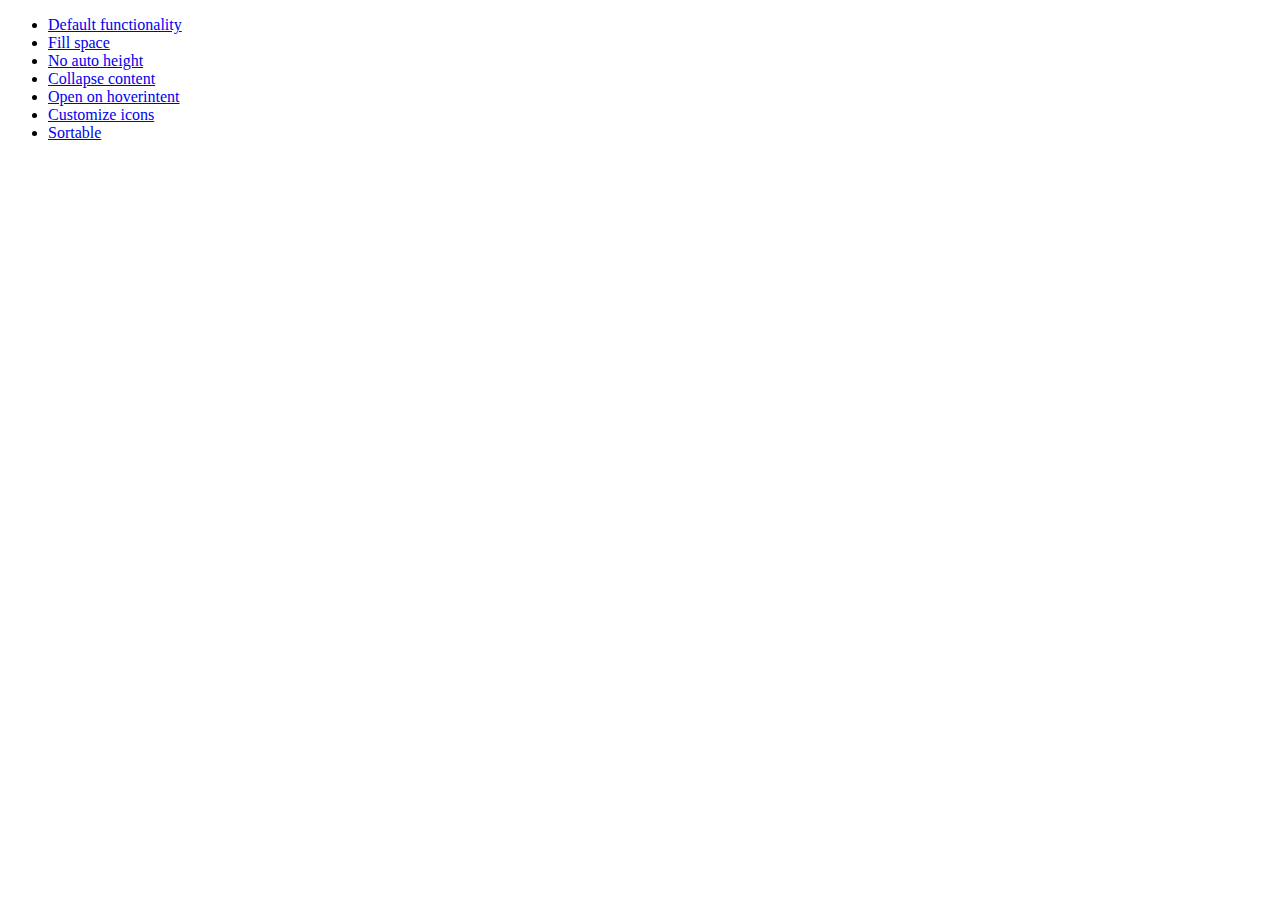
<file: style/jquery-ui-1.10.3.custom/development-bundle/demos/accordion/index.html>
<!doctype html>
<html lang="en">
<head>
	<meta charset="utf-8">
	<title>jQuery UI Accordion Demos</title>
</head>
<body>

<ul>
	<li><a href="default.html">Default functionality</a></li>
	<li><a href="fillspace.html">Fill space</a></li>
	<li><a href="no-auto-height.html">No auto height</a></li>
	<li><a href="collapsible.html">Collapse content</a></li>
	<li><a href="hoverintent.html">Open on hoverintent</a></li>
	<li><a href="custom-icons.html">Customize icons</a></li>
	<li><a href="sortable.html">Sortable</a></li>
</ul>

</body>
</html>
</file>
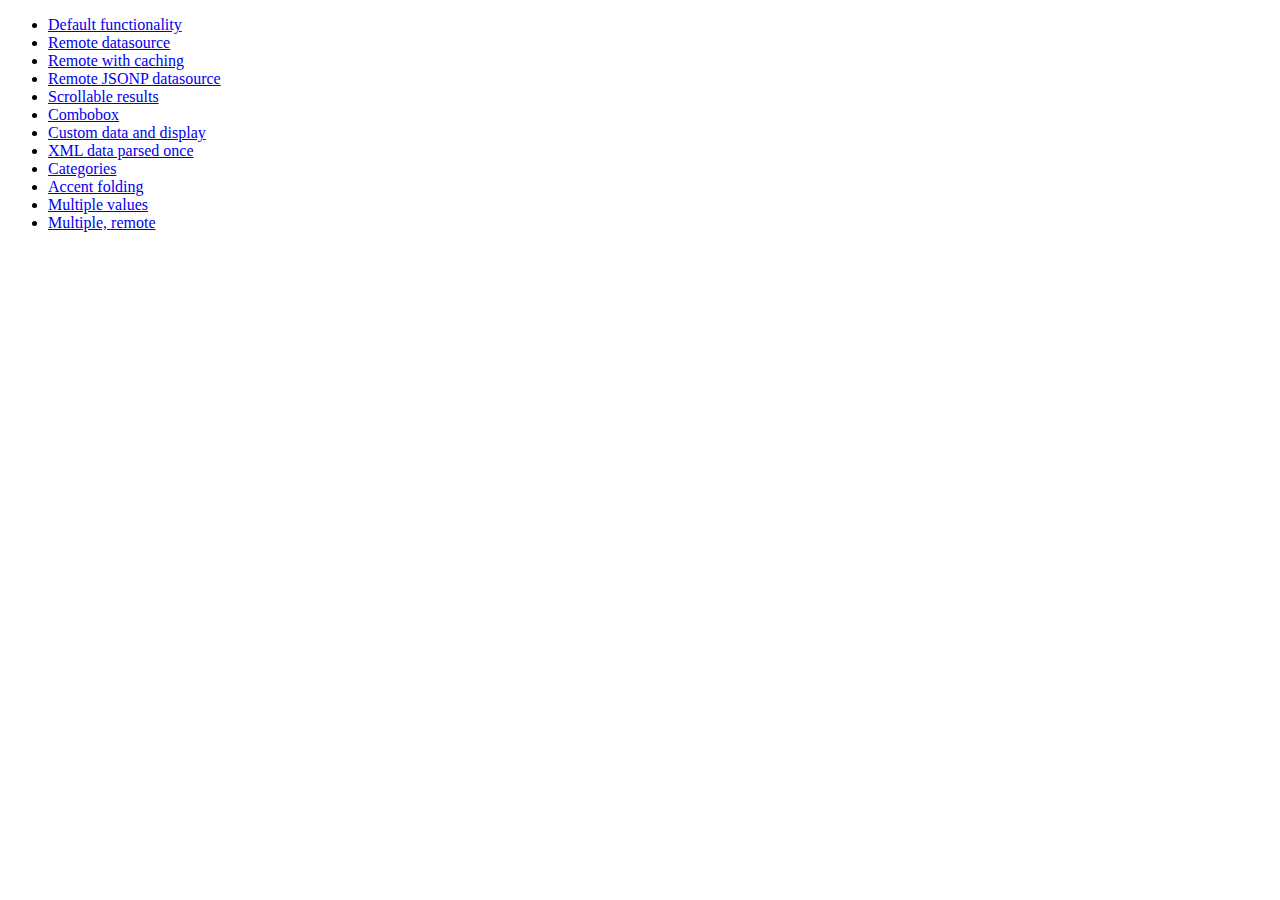
<file: style/jquery-ui-1.10.3.custom/development-bundle/demos/autocomplete/index.html>
<!doctype html>
<html lang="en">
<head>
	<meta charset="utf-8">
	<title>jQuery UI Autocomplete Demos</title>
</head>
<body>

<ul>
	<li><a href="default.html">Default functionality</a></li>
	<li><a href="remote.html">Remote datasource</a></li>
	<li><a href="remote-with-cache.html">Remote with caching</a></li>
	<li><a href="remote-jsonp.html">Remote JSONP datasource</a></li>
	<li><a href="maxheight.html">Scrollable results</a></li>
	<li><a href="combobox.html">Combobox</a></li>
	<li><a href="custom-data.html">Custom data and display</a></li>
	<li><a href="xml.html">XML data parsed once</a></li>
	<li><a href="categories.html">Categories</a></li>
	<li><a href="folding.html">Accent folding</a></li>
	<li><a href="multiple.html">Multiple values</a></li>
	<li><a href="multiple-remote.html">Multiple, remote</a></li>
</ul>

</body>
</html>
</file>
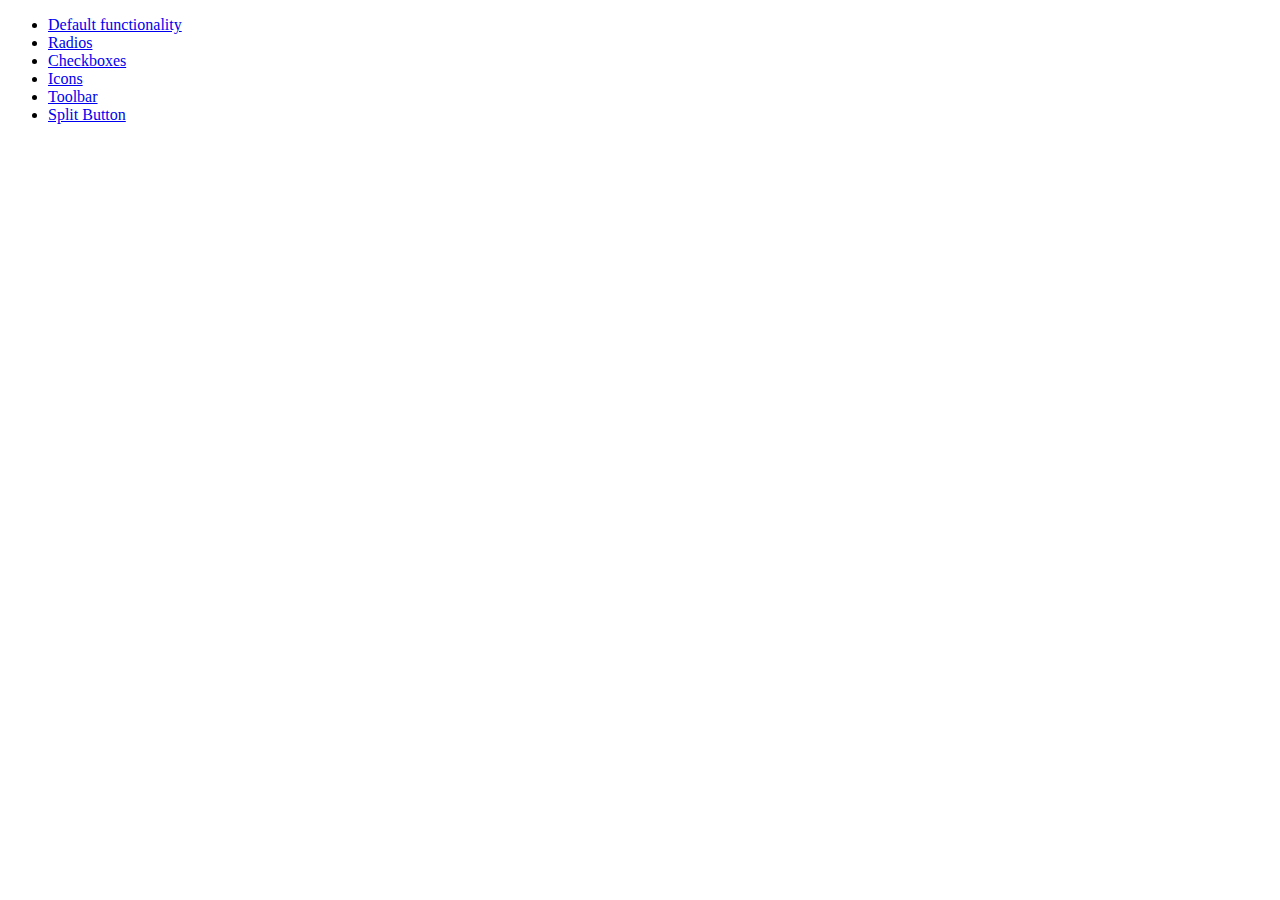
<file: style/jquery-ui-1.10.3.custom/development-bundle/demos/button/index.html>
<!doctype html>
<html lang="en">
<head>
	<meta charset="utf-8">
	<title>jQuery UI Button Demos</title>
</head>
<body>

<ul>
	<li><a href="default.html">Default functionality</a></li>
	<li><a href="radio.html">Radios</a></li>
	<li><a href="checkbox.html">Checkboxes</a></li>
	<li><a href="icons.html">Icons</a></li>
	<li><a href="toolbar.html">Toolbar</a></li>
	<li><a href="splitbutton.html">Split Button</a></li>
</ul>

</body>
</html>
</file>
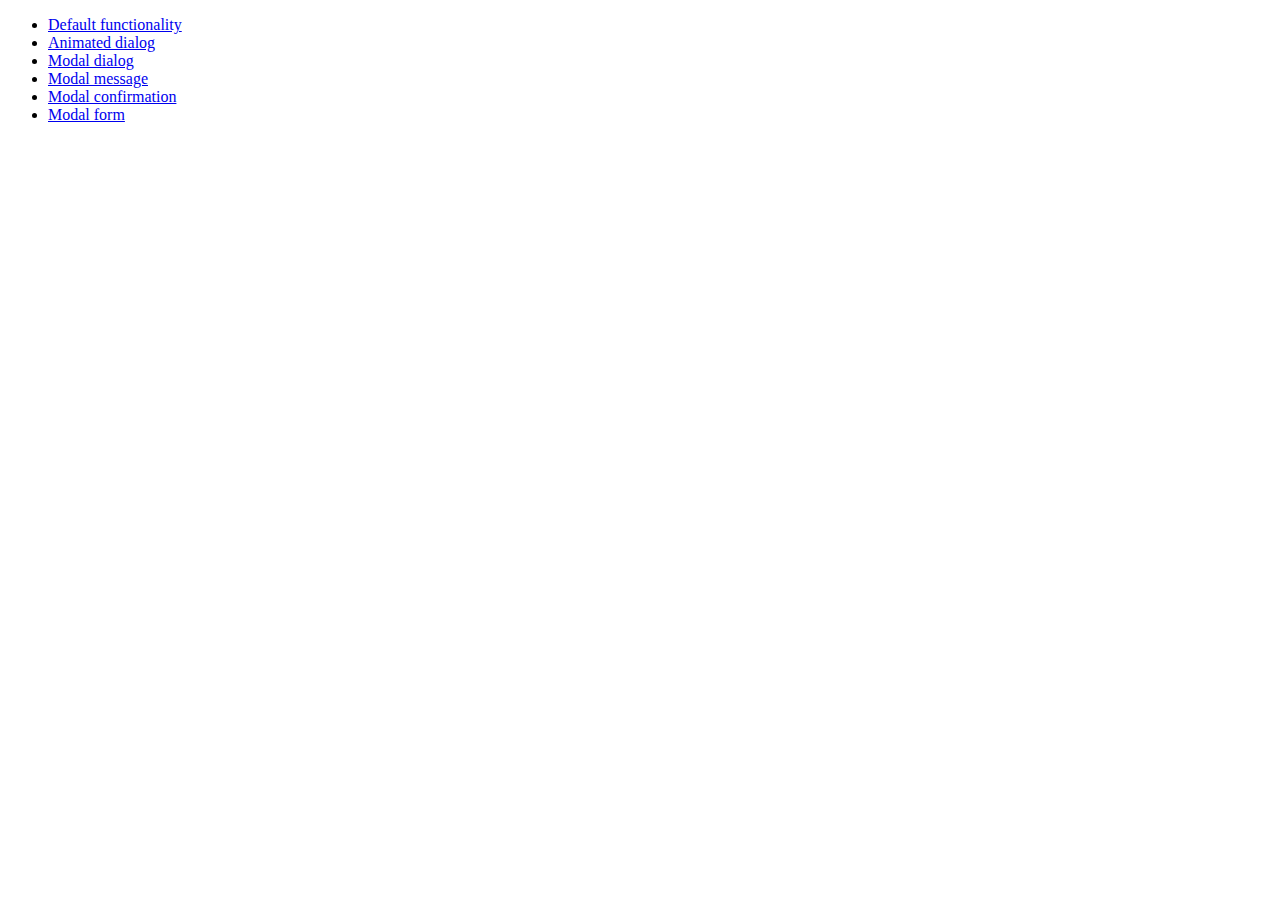
<file: style/jquery-ui-1.10.3.custom/development-bundle/demos/dialog/index.html>
<!doctype html>
<html lang="en">
<head>
	<meta charset="utf-8">
	<title>jQuery UI Dialog Demos</title>
</head>
<body>

<ul>
	<li><a href="default.html">Default functionality</a></li>
	<li><a href="animated.html">Animated dialog</a></li>
	<li><a href="modal.html">Modal dialog</a></li>
	<li><a href="modal-message.html">Modal message</a></li>
	<li><a href="modal-confirmation.html">Modal confirmation</a></li>
	<li><a href="modal-form.html">Modal form</a></li>
</ul>

</body>
</html>
</file>
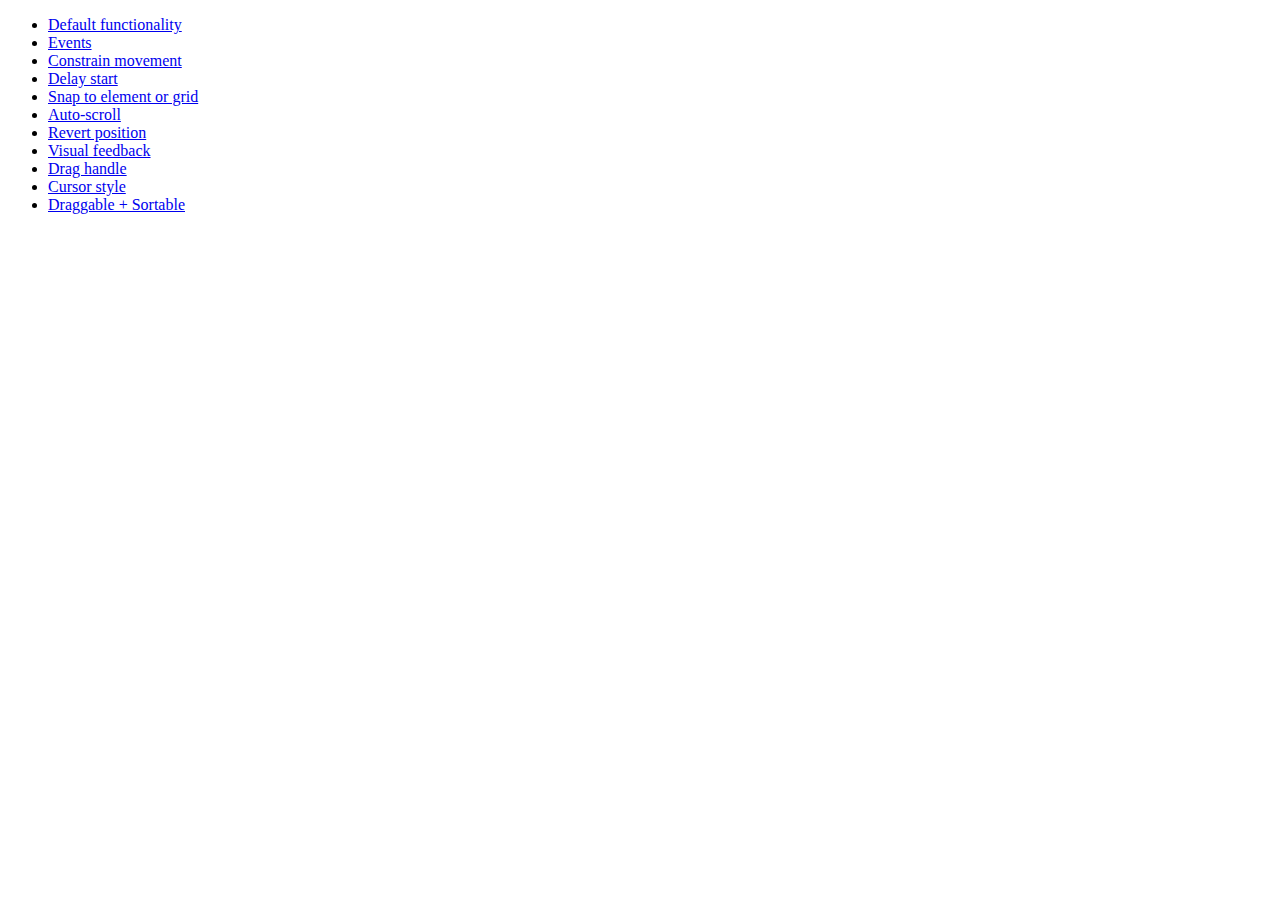
<file: style/jquery-ui-1.10.3.custom/development-bundle/demos/draggable/index.html>
<!doctype html>
<html lang="en">
<head>
	<meta charset="utf-8">
	<title>jQuery UI Draggable Demos</title>
</head>
<body>

<ul>
	<li><a href="default.html">Default functionality</a></li>
	<li><a href="events.html">Events</a></li>
	<li><a href="constrain-movement.html">Constrain movement</a></li>
	<li><a href="delay-start.html">Delay start</a></li>
	<li><a href="snap-to.html">Snap to element or grid</a></li>
	<li><a href="scroll.html">Auto-scroll</a></li>
	<li><a href="revert.html">Revert position</a></li>
	<li><a href="visual-feedback.html">Visual feedback</a></li>
	<li><a href="handle.html">Drag handle</a></li>
	<li><a href="cursor-style.html">Cursor style</a></li>
	<li><a href="sortable.html">Draggable + Sortable</a></li>
</ul>

</body>
</html>
</file>
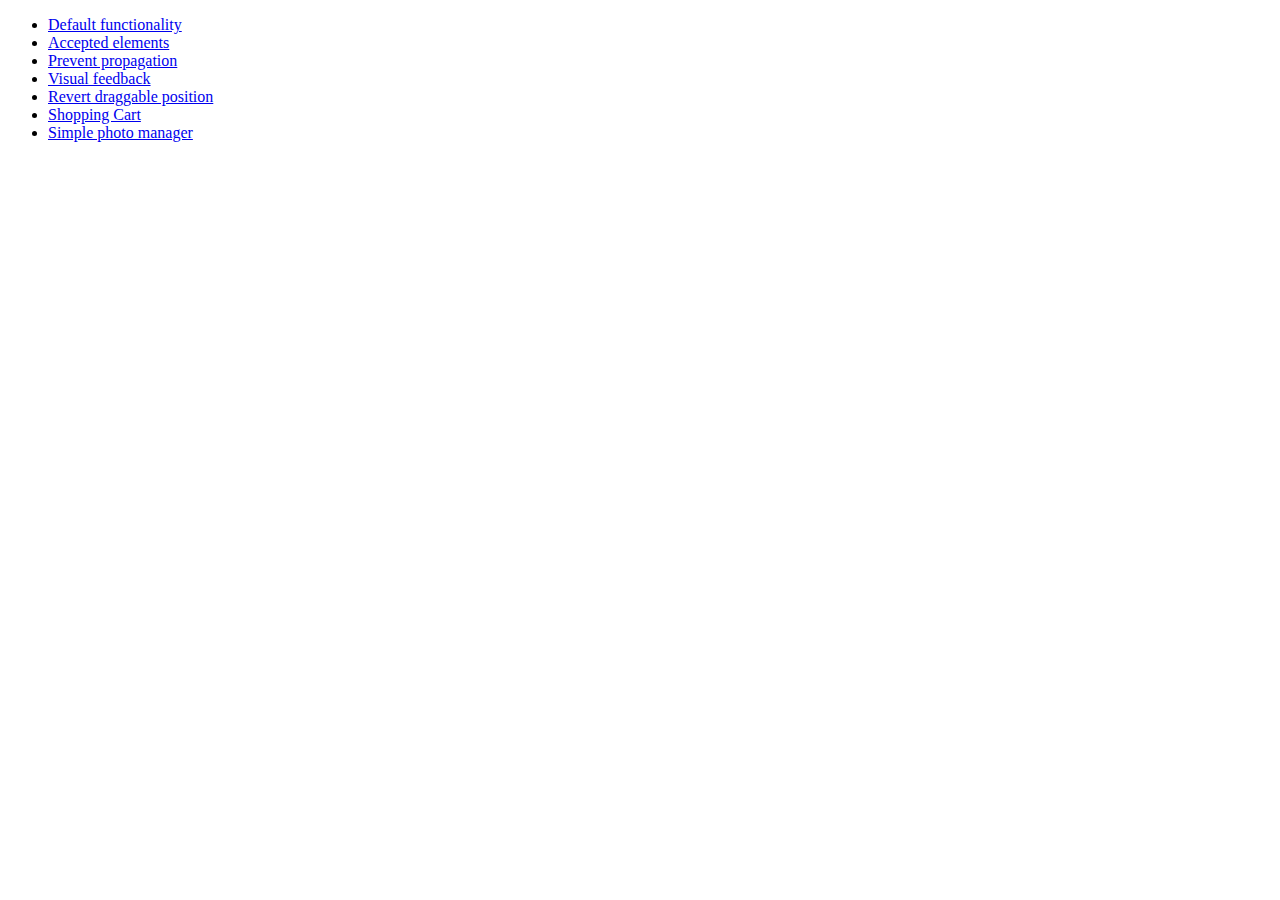
<file: style/jquery-ui-1.10.3.custom/development-bundle/demos/droppable/index.html>
<!doctype html>
<html lang="en">
<head>
	<meta charset="utf-8">
	<title>jQuery UI Droppable Demos</title>
</head>
<body>

<ul>
	<li><a href="default.html">Default functionality</a></li>
	<li><a href="accepted-elements.html">Accepted elements</a></li>
	<li><a href="propagation.html">Prevent propagation</a></li>
	<li><a href="visual-feedback.html">Visual feedback</a></li>
	<li><a href="revert.html">Revert draggable position</a></li>
	<li><a href="shopping-cart.html">Shopping Cart</a></li>
	<li><a href="photo-manager.html">Simple photo manager</a></li>
</ul>

</body>
</html>
</file>
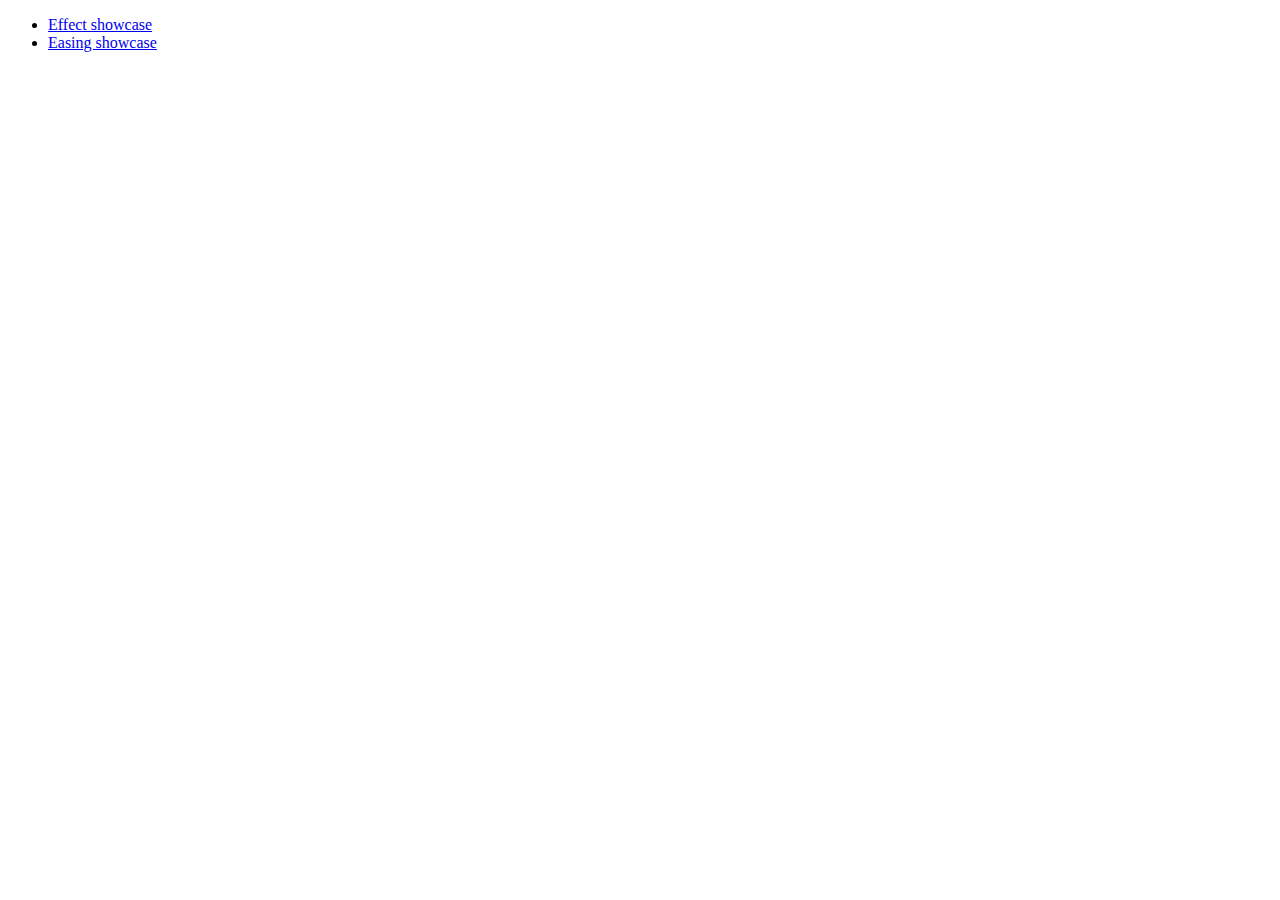
<file: style/jquery-ui-1.10.3.custom/development-bundle/demos/effect/index.html>
<!doctype html>
<html lang="en">
<head>
	<meta charset="utf-8">
	<title>jQuery UI Effects Demos</title>
</head>
<body>

<ul>
	<li><a href="default.html">Effect showcase</a></li>
	<li><a href="easing.html">Easing showcase</a></li>
</ul>

</body>
</html>
</file>
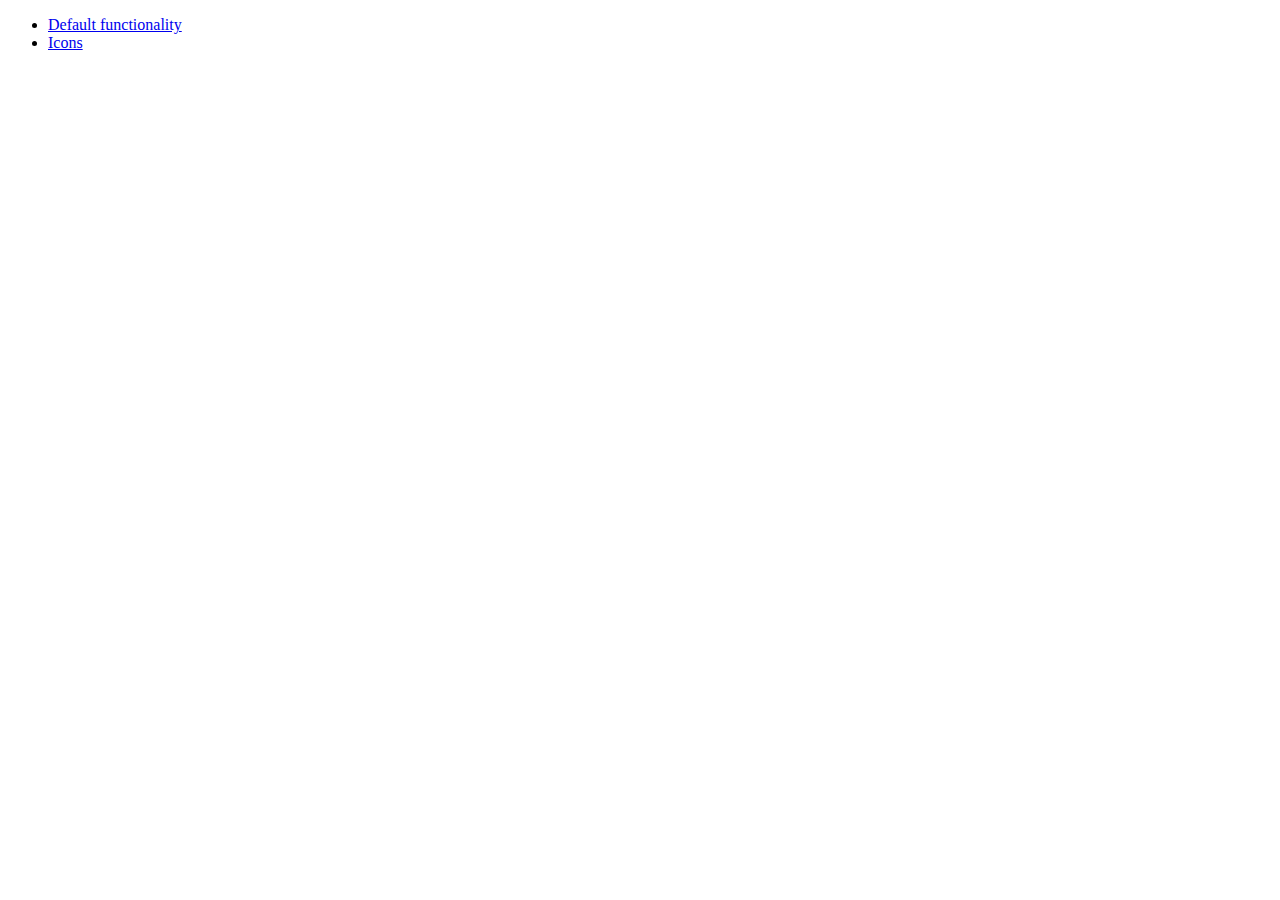
<file: style/jquery-ui-1.10.3.custom/development-bundle/demos/menu/index.html>
<!doctype html>
<html lang="en">
<head>
	<meta charset="utf-8">
	<title>jQuery UI Menu Demos</title>
</head>
<body>

<ul>
	<li><a href="default.html">Default functionality</a></li>
	<li><a href="icons.html">Icons</a></li>
</ul>

</body>
</html>
</file>
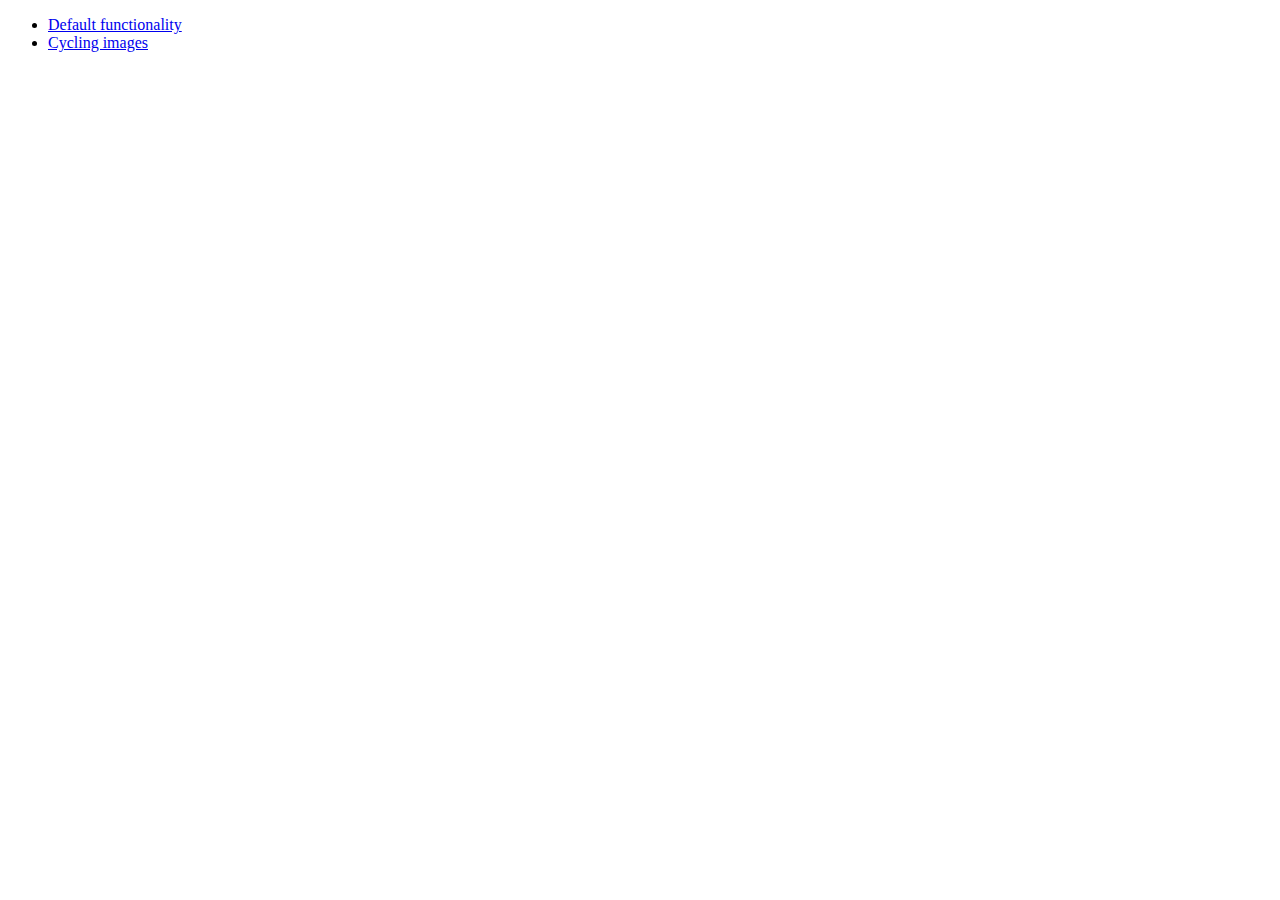
<file: style/jquery-ui-1.10.3.custom/development-bundle/demos/position/index.html>
<!doctype html>
<html lang="en">
<head>
	<meta charset="utf-8">
	<title>jQuery UI Position Demo</title>
</head>
<body>

<ul>
	<li><a href="default.html">Default functionality</a></li>
	<li><a href="cycler.html">Cycling images</a></li>
</ul>

</body>
</html>
</file>
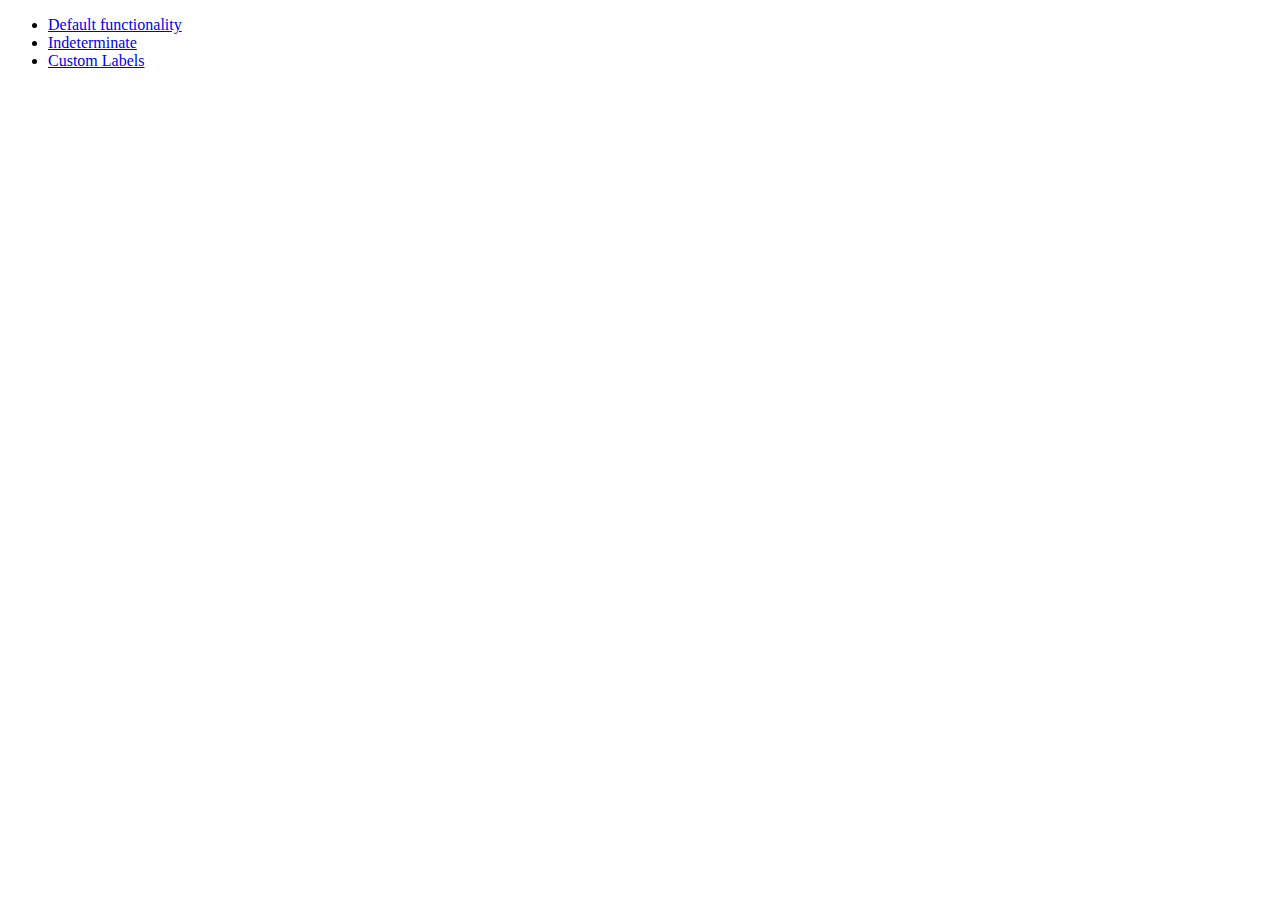
<file: style/jquery-ui-1.10.3.custom/development-bundle/demos/progressbar/index.html>
<!doctype html>
<html lang="en">
<head>
	<meta charset="utf-8">
	<title>jQuery UI Progressbar Demos</title>
</head>
<body>

<ul>
	<li><a href="default.html">Default functionality</a></li>
	<li><a href="indeterminate.html">Indeterminate</a></li>
	<li><a href="label.html">Custom Labels</a></li>
</ul>

</body>
</html>
</file>
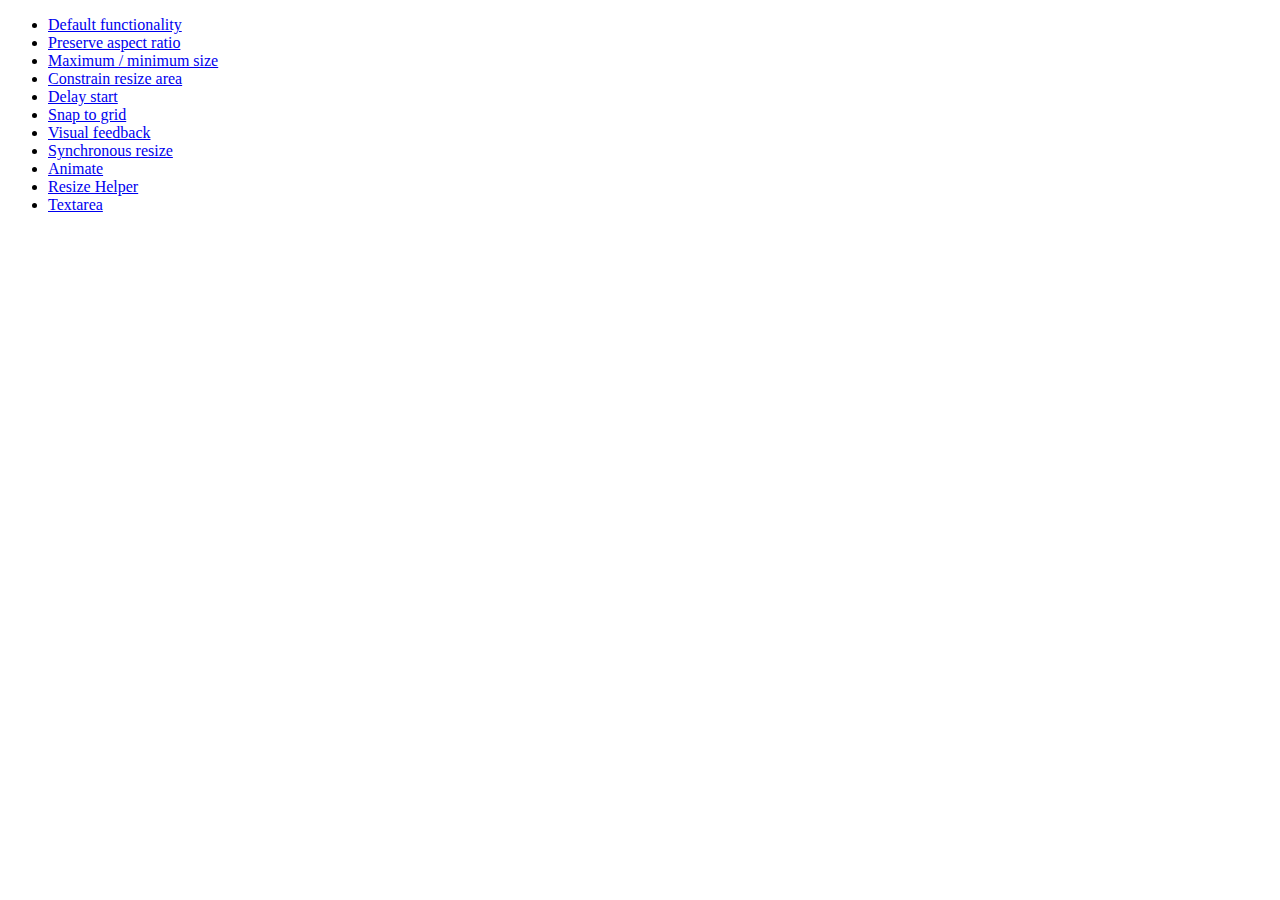
<file: style/jquery-ui-1.10.3.custom/development-bundle/demos/resizable/index.html>
<!doctype html>
<html lang="en">
<head>
	<meta charset="utf-8">
	<title>jQuery UI Resizable Demos</title>
</head>
<body>

<ul>
	<li><a href="default.html">Default functionality</a></li>
	<li><a href="aspect-ratio.html">Preserve aspect ratio</a></li>
	<li><a href="max-min.html">Maximum / minimum size</a></li>
	<li><a href="constrain-area.html">Constrain resize area</a></li>
	<li><a href="delay-start.html">Delay start</a></li>
	<li><a href="snap-to-grid.html">Snap to grid</a></li>
	<li><a href="visual-feedback.html">Visual feedback</a></li>
	<li><a href="synchronous-resize.html">Synchronous resize</a></li>
	<li><a href="animate.html">Animate</a></li>
	<li><a href="helper.html">Resize Helper</a></li>
	<li><a href="textarea.html">Textarea</a></li>
</ul>

</body>
</html>
</file>
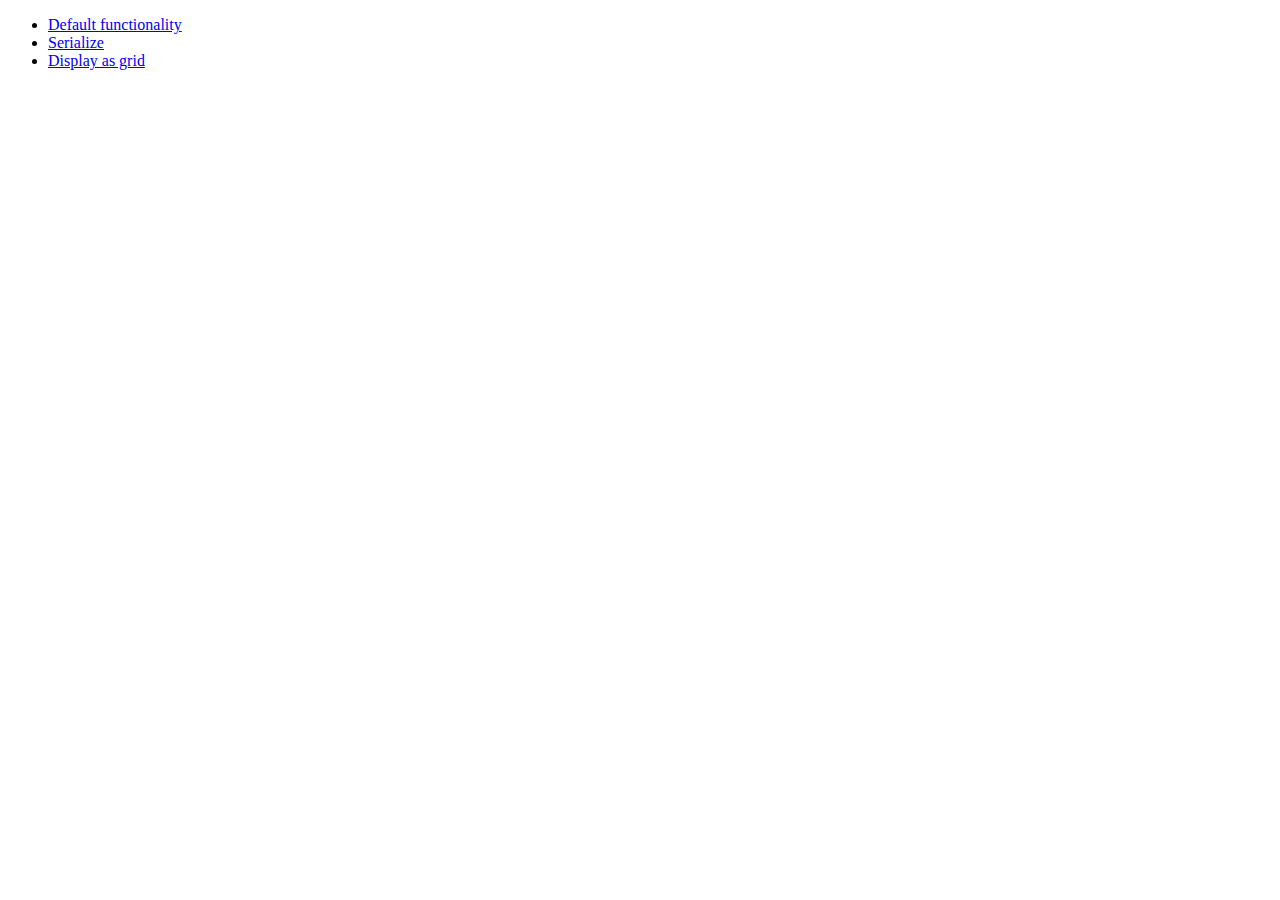
<file: style/jquery-ui-1.10.3.custom/development-bundle/demos/selectable/index.html>
<!doctype html>
<html lang="en">
<head>
	<meta charset="utf-8">
	<title>jQuery UI Selectable Demos</title>
</head>
<body>

<ul>
	<li><a href="default.html">Default functionality</a></li>
	<li><a href="serialize.html">Serialize</a></li>
	<li><a href="display-grid.html">Display as grid</a></li>
</ul>

</body>
</html>
</file>
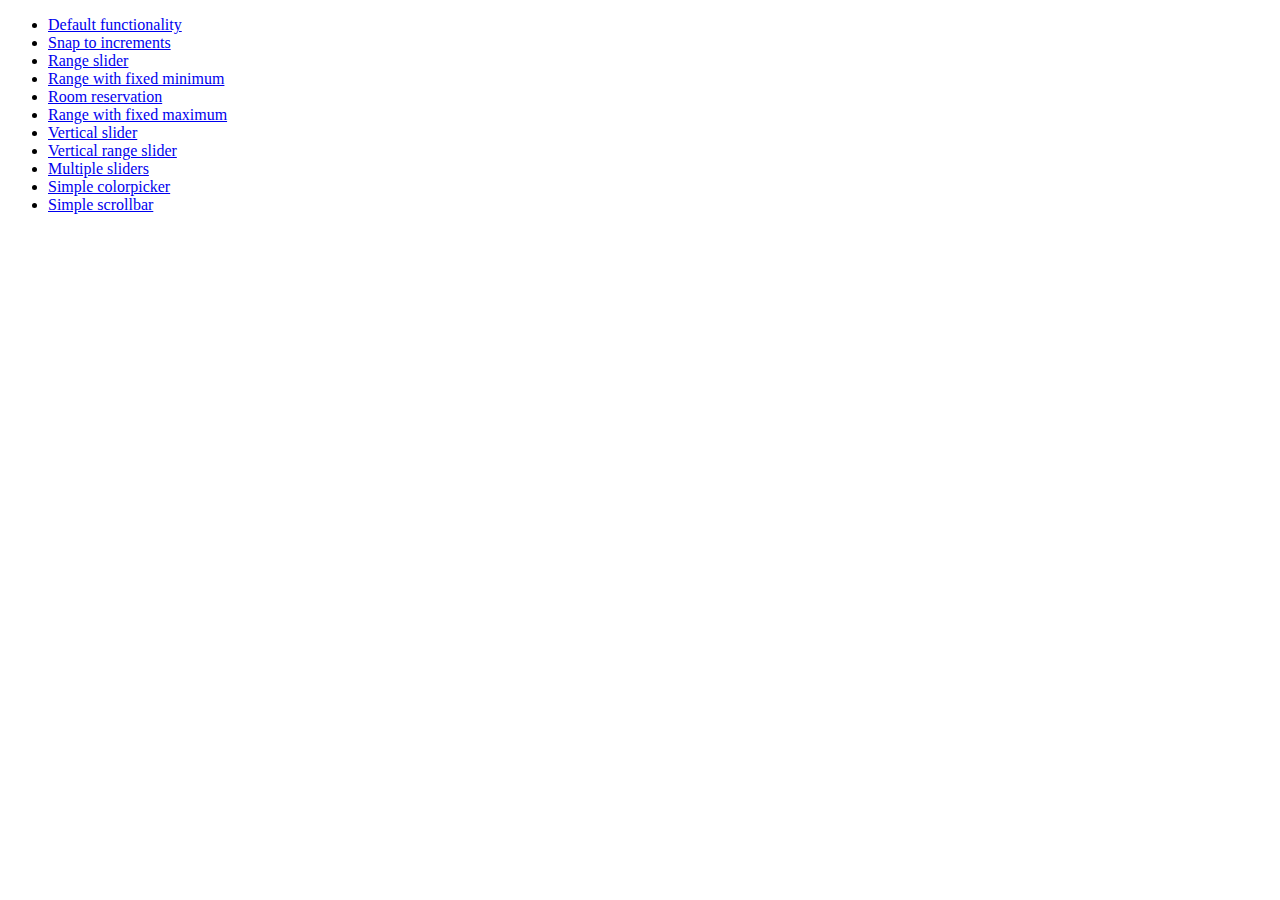
<file: style/jquery-ui-1.10.3.custom/development-bundle/demos/slider/index.html>
<!doctype html>
<html lang="en">
<head>
	<meta charset="utf-8">
	<title>jQuery UI Slider Demos</title>
</head>
<body>

<ul>
	<li><a href="default.html">Default functionality</a></li>
	<li><a href="steps.html">Snap to increments</a></li>
	<li><a href="range.html">Range slider</a></li>
	<li><a href="rangemin.html">Range with fixed minimum</a></li>
	<li><a href="hotelrooms.html">Room reservation</a></li>
	<li><a href="rangemax.html">Range with fixed maximum</a></li>
	<li><a href="slider-vertical.html">Vertical slider</a></li>
	<li><a href="range-vertical.html">Vertical range slider</a></li>
	<li><a href="multiple-vertical.html">Multiple sliders</a></li>
	<li><a href="colorpicker.html">Simple colorpicker</a></li>
	<li><a href="side-scroll.html">Simple scrollbar</a></li>
</ul>

</body>
</html>
</file>
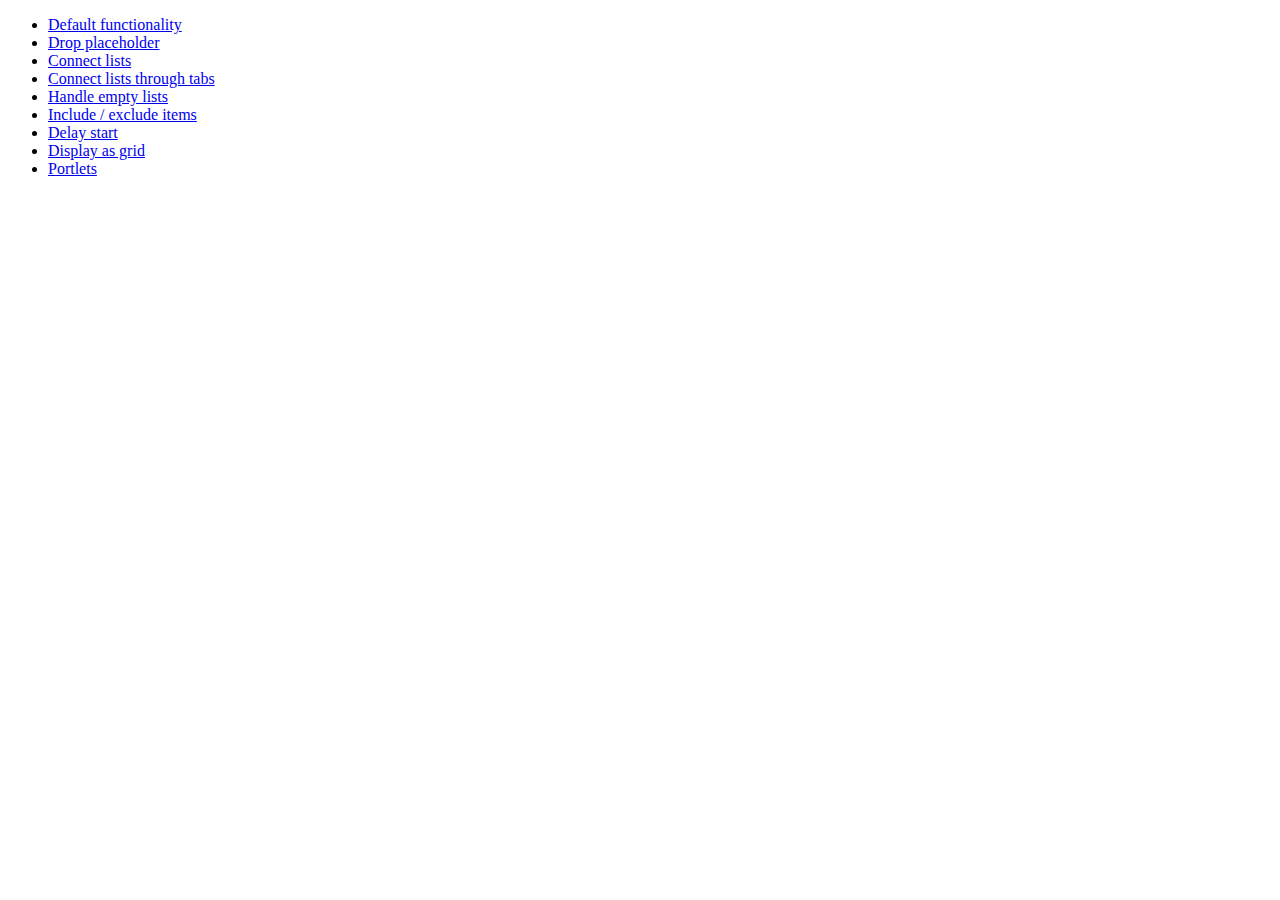
<file: style/jquery-ui-1.10.3.custom/development-bundle/demos/sortable/index.html>
<!doctype html>
<html lang="en">
<head>
	<meta charset="utf-8">
	<title>jQuery UI Sortable Demos</title>
</head>
<body>

<ul>
	<li><a href="default.html">Default functionality</a></li>
	<li><a href="placeholder.html">Drop placeholder</a></li>
	<li><a href="connect-lists.html">Connect lists</a></li>
	<li><a href="connect-lists-through-tabs.html">Connect lists through tabs</a></li>
	<li><a href="empty-lists.html">Handle empty lists</a></li>
	<li><a href="items.html">Include / exclude items</a></li>
	<li><a href="delay-start.html">Delay start</a></li>
	<li><a href="display-grid.html">Display as grid</a></li>
	<li><a href="portlets.html">Portlets</a></li>
</ul>

</body>
</html>
</file>
